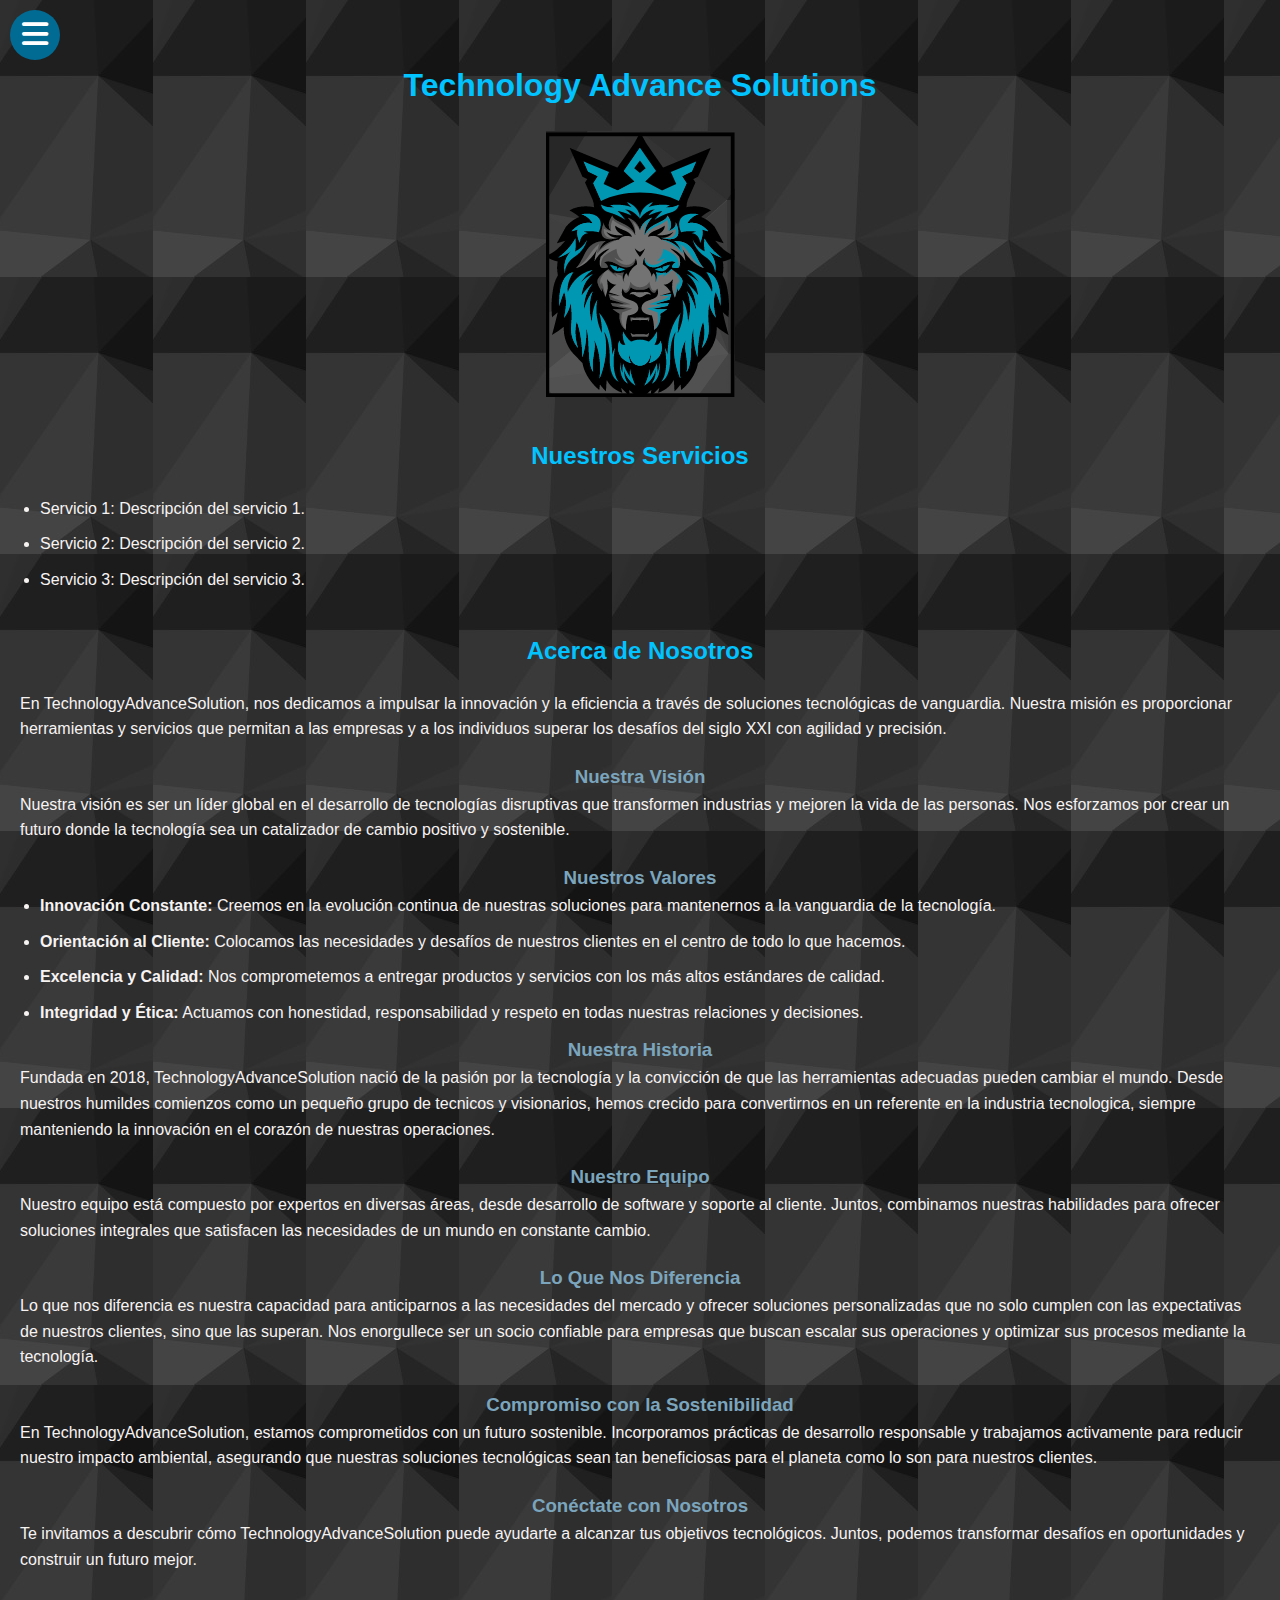
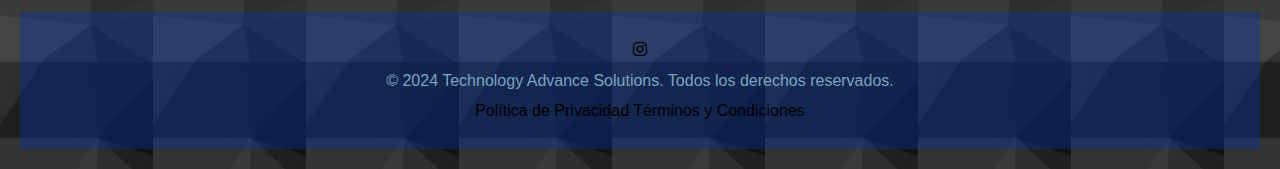
<file: src/main/resources/templates/Index.html>
<!DOCTYPE html>
<html lang="es">
<head>
    <meta charset="UTF-8">
    <meta name="viewport" content="width=device-width, initial-scale=1.0">
    <meta http-equiv="X-UA-Compatible" content="IE=edge">
    <meta property="og:title" content="Mi Página de Ejemplo">
    <meta property="og:description" content="Una breve descripción de la página">
    <meta property="og:image" content="thumbnail.jpg">
    <meta property="og:url" content="https://www.tupagina.com">
    <meta name="twitter:card" content="summary_large_image">
    <meta name="author" content="Bruno A Parisi">
    <meta name="description" content="Una descripción breve y clara del contenido de la página web.">
    
    <!-- Cargar estilos -->
    <link rel="stylesheet" href="/css/styles.css">
    <!-- Cargar Font Awesome desde un CDN -->
    <link rel="stylesheet" href="https://cdnjs.cloudflare.com/ajax/libs/font-awesome/6.0.0-beta3/css/all.min.css">
    
    <title>Technology Advance Solutions</title>
</head>
<body>
    
    <!-- Header con navegación -->
    <section class="inicio" id="inicio">
        <div class="contenido-seccion">
            <header>
                <div class="nav-bar" onclick="mostrarOcultarMenu()">
                    <i class="fa-solid fa-bars"></i>
                </div>
            <nav id="seleccionOpciones" class="nav">
                    <a href="/inicio" >Inicio</a>
                    <a href="/hardware">Hardware</a>
                    <a href="/software">Software</a>
                </nav>
            </header>
        </div>
    </section>
   
    <!-- Contenido principal -->
    <main>
        <!-- Sección de inicio -->
        <section class="inicio" id="inicio">
            <h1>Technology Advance Solutions</h1>
            <img src="/imagenes/Logos/Logo7.png" alt="Una descripción de la imagen para accesibilidad"> 
        </section>

        <!-- Sección de servicios -->
        <section id="servicios">
            <h2>Nuestros Servicios</h2>
            <ul>
                <li>Servicio 1: <span>Descripción del servicio 1.</span></li>
                <li>Servicio 2: <span>Descripción del servicio 2.</span></li>
                <li>Servicio 3: <span>Descripción del servicio 3.</span></li>
            </ul>
        </section>

        <!-- Sección acerca de nosotros -->
        <section id="acerca">
            <h2>Acerca de Nosotros</h2>
            <p>En TechnologyAdvanceSolution, nos dedicamos a impulsar la innovación y la eficiencia a través de soluciones tecnológicas de vanguardia. Nuestra misión es proporcionar herramientas y servicios que permitan a las empresas y a los individuos superar los desafíos del siglo XXI con agilidad y precisión.</p>
        
            <h3>Nuestra Visión</h3>
            <p>Nuestra visión es ser un líder global en el desarrollo de tecnologías disruptivas que transformen industrias y mejoren la vida de las personas. Nos esforzamos por crear un futuro donde la tecnología sea un catalizador de cambio positivo y sostenible.</p>
        
            <h3>Nuestros Valores</h3>
            <ul>
                <li><strong>Innovación Constante:</strong> Creemos en la evolución continua de nuestras soluciones para mantenernos a la vanguardia de la tecnología.</li>
                <li><strong>Orientación al Cliente:</strong> Colocamos las necesidades y desafíos de nuestros clientes en el centro de todo lo que hacemos.</li>
                <li><strong>Excelencia y Calidad:</strong> Nos comprometemos a entregar productos y servicios con los más altos estándares de calidad.</li>
                <li><strong>Integridad y Ética:</strong> Actuamos con honestidad, responsabilidad y respeto en todas nuestras relaciones y decisiones.</li>
            </ul>
        
            <h3>Nuestra Historia</h3>
            <p>Fundada en 2018, TechnologyAdvanceSolution nació de la pasión por la tecnología y la convicción de que las herramientas adecuadas pueden cambiar el mundo. Desde nuestros humildes comienzos como un pequeño grupo de tecnicos y visionarios, hemos crecido para convertirnos en un referente en la industria tecnologica, siempre manteniendo la innovación en el corazón de nuestras operaciones.</p>
        
            <h3>Nuestro Equipo</h3>
            <p>Nuestro equipo está compuesto por expertos en diversas áreas, desde desarrollo de software y soporte al cliente. Juntos, combinamos nuestras habilidades para ofrecer soluciones integrales que satisfacen las necesidades de un mundo en constante cambio.</p>
        
            <h3>Lo Que Nos Diferencia</h3>
            <p>Lo que nos diferencia es nuestra capacidad para anticiparnos a las necesidades del mercado y ofrecer soluciones personalizadas que no solo cumplen con las expectativas de nuestros clientes, sino que las superan. Nos enorgullece ser un socio confiable para empresas que buscan escalar sus operaciones y optimizar sus procesos mediante la tecnología.</p>
        
            <h3>Compromiso con la Sostenibilidad</h3>
            <p>En TechnologyAdvanceSolution, estamos comprometidos con un futuro sostenible. Incorporamos prácticas de desarrollo responsable y trabajamos activamente para reducir nuestro impacto ambiental, asegurando que nuestras soluciones tecnológicas sean tan beneficiosas para el planeta como lo son para nuestros clientes.</p>
        
            <h3>Conéctate con Nosotros</h3>
            <p>Te invitamos a descubrir cómo TechnologyAdvanceSolution puede ayudarte a alcanzar tus objetivos tecnológicos. Juntos, podemos transformar desafíos en oportunidades y construir un futuro mejor.</p>
        </section>
    </main>

    <!-- Footer -->
    <footer>
        <p>
            <a href="https://www.instagram.com/TechnologyAdvanceSolutions" target="_blank">
                <i class="fa-brands fa-instagram"></i>
            </a>
        </p>
        <p>&copy; 2024 Technology Advance Solutions. Todos los derechos reservados.</p>
        <p>
            <a href="politica-privacidad.html">Política de Privacidad</a>
            <a href="terminos-condiciones.html">Términos y Condiciones</a>
        </p>
    </footer>

    <!-- Scripts al final para mejorar la carga de la página -->
    <script src="/js/control.js"></script>
</body>
</html>
</file>
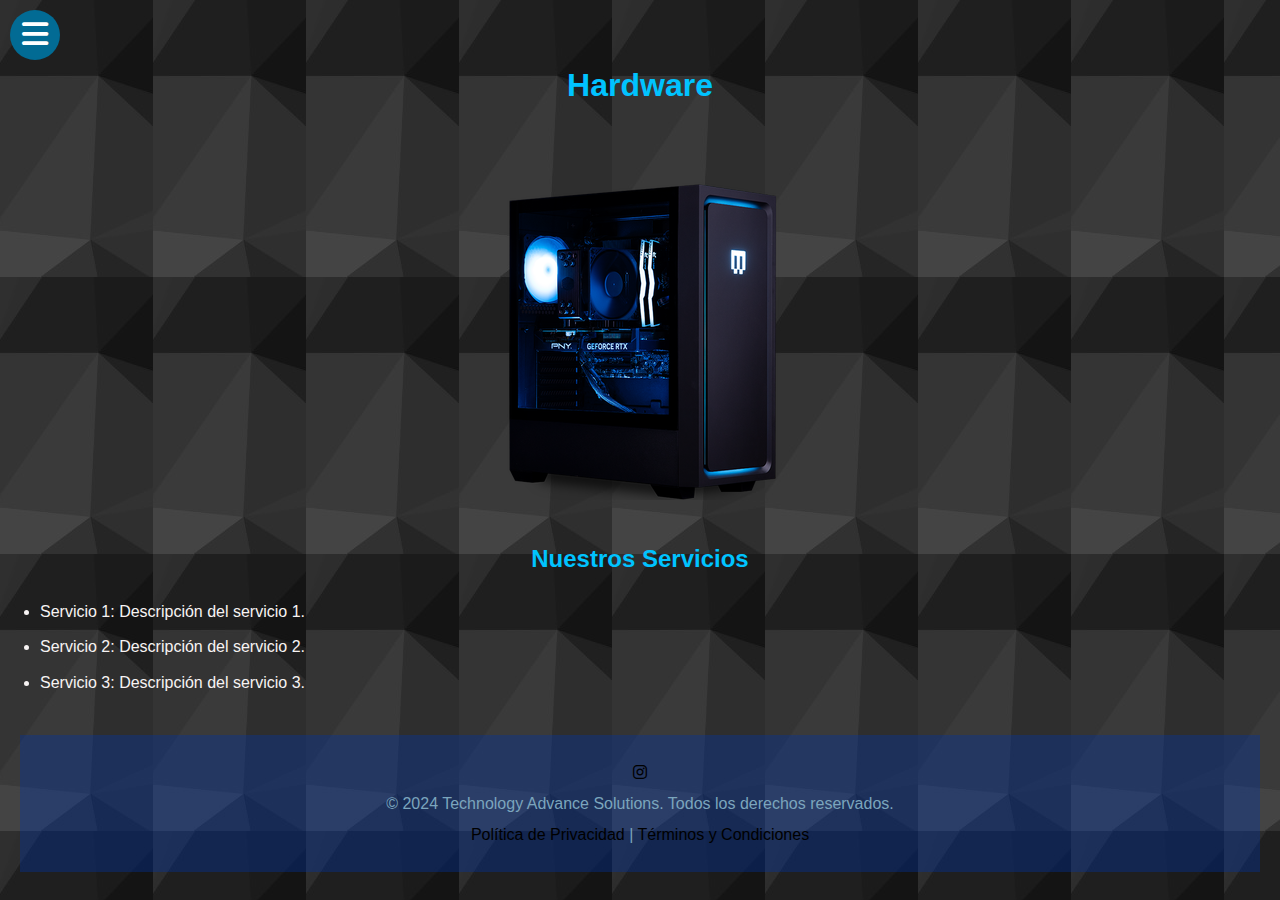
<file: seccionesGenerales/seccionHardware/Hardware.html>
<!DOCTYPE html>
<html lang="es">
<head>
    <meta charset="UTF-8">
    <meta name="viewport" content="width=device-width, initial-scale=1.0">
    <meta http-equiv="X-UA-Compatible" content="IE=edge">
    
    
    <!-- Cargar estilos -->
    <link rel="stylesheet" href="/css/styles.css">
    <!-- Cargar Font Awesome desde un CDN -->
    <link rel="stylesheet" href="https://cdnjs.cloudflare.com/ajax/libs/font-awesome/6.0.0-beta3/css/all.min.css">
    
    <title>Hardware</title>
</head>
<body>
    <!-- Header con navegación -->
    <section class="inicio" id="inicio">
        <div class="contenido-seccion">
            <header>
                <div class="nav-bar" onclick="mostrarOcultarMenu()">
                    <i class="fa-solid fa-bars"></i>
                </div>
                <nav id="nav" class="nav">
                    <a href="#" data-url="/Index.html">Inicio</a>
                    <a href="#" data-url="/seccionesGenerales/seccionHardware/Hardware.html">Hardware</a>
                    <a href="#" data-url="/seccionesGenerales/seccionSoftware/Software.html">Software</a>
                </nav>
            </header>
        </div>
    </section>

    <!-- Contenido principal -->
    <main>
        <!-- Sección de inicio -->
        <section class="inicio" id="inicio">
            <h1>Hardware</h1>
            <img src="/imagenes/Hadware/cpu.png" alt="Una descripción de la imagen para accesibilidad"> 
        </section>

        <!-- Sección de servicios -->
        <section id="servicios">
            <h2>Nuestros Servicios</h2>
            <ul>
                <li>Servicio 1: <span>Descripción del servicio 1.</span></li>
                <li>Servicio 2: <span>Descripción del servicio 2.</span></li>
                <li>Servicio 3: <span>Descripción del servicio 3.</span></li>
            </ul>
        </section>

       
    </main>

    <!-- Footer -->
    <footer>
        <p>
            <a href="https://www.instagram.com/TechnologyAdvanceSolutions" target="_blank">
                <i class="fa-brands fa-instagram"></i>
            </a>
        </p>
        <p>&copy; 2024 Technology Advance Solutions. Todos los derechos reservados.</p>
        <p>
            <a href="politica-privacidad.html">Política de Privacidad</a> | 
            <a href="terminos-condiciones.html">Términos y Condiciones</a>
        </p>
    </footer>

    <!-- Scripts al final para mejorar la carga de la página -->
    <script src="/js/control.js"></script>
</body>
</html>
</file>
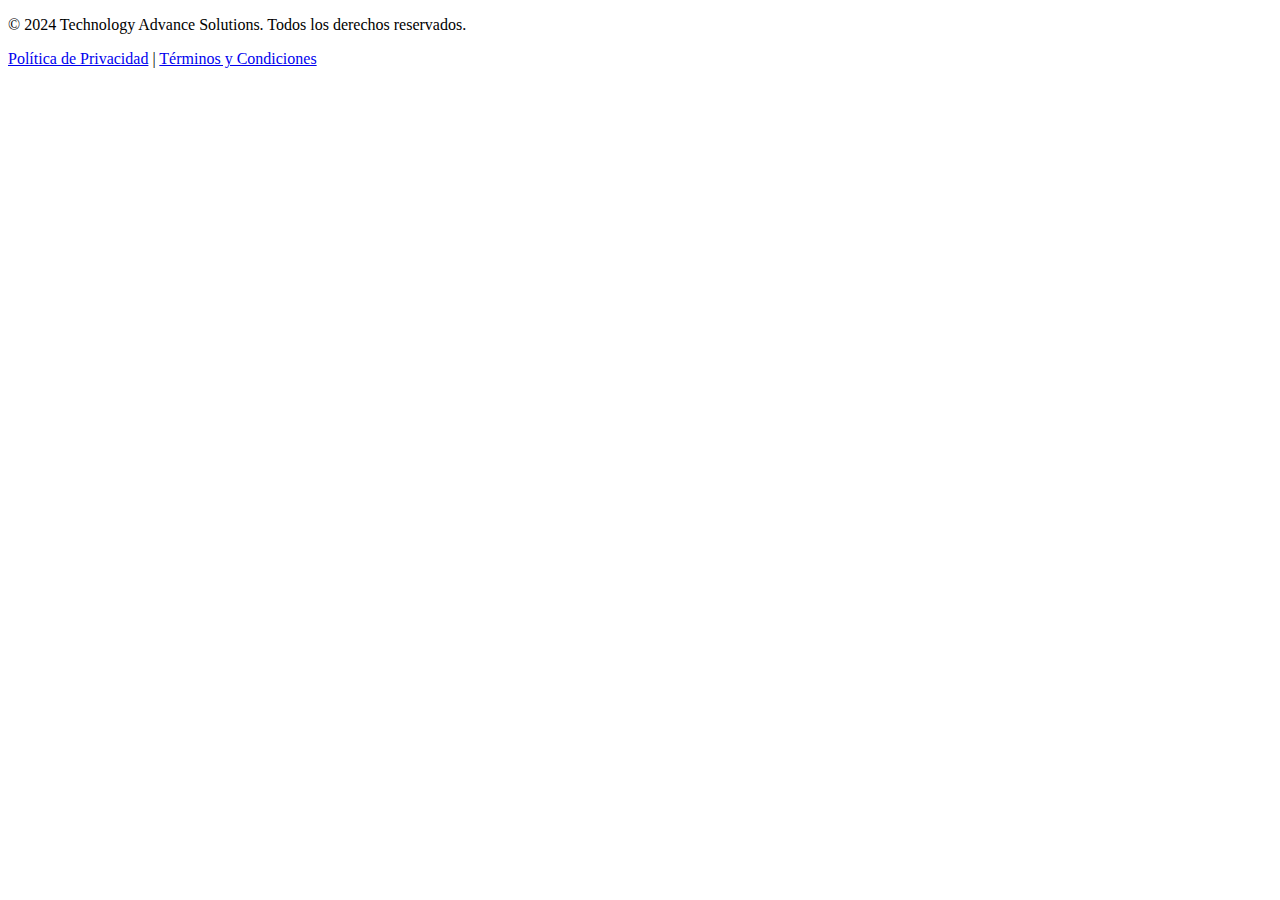
<file: seccionesGenerales/seccionMenu/Footer.html>
<!DOCTYPE html>
<html lang="es">

<body>
    <!-- Footer -->
    <footer>
        <p>
            <a href="https://www.instagram.com/TechnologyAdvanceSolutions" target="_blank">
                <i class="fa-brands fa-instagram"></i>
            </a>
        </p>
        <p>&copy; 2024 Technology Advance Solutions. Todos los derechos reservados.</p>
        <p>
            <a href="politica-privacidad.html">Política de Privacidad</a> | 
            <a href="terminos-condiciones.html">Términos y Condiciones</a>
        </p>
    </footer>

</body>
</html>
</file>
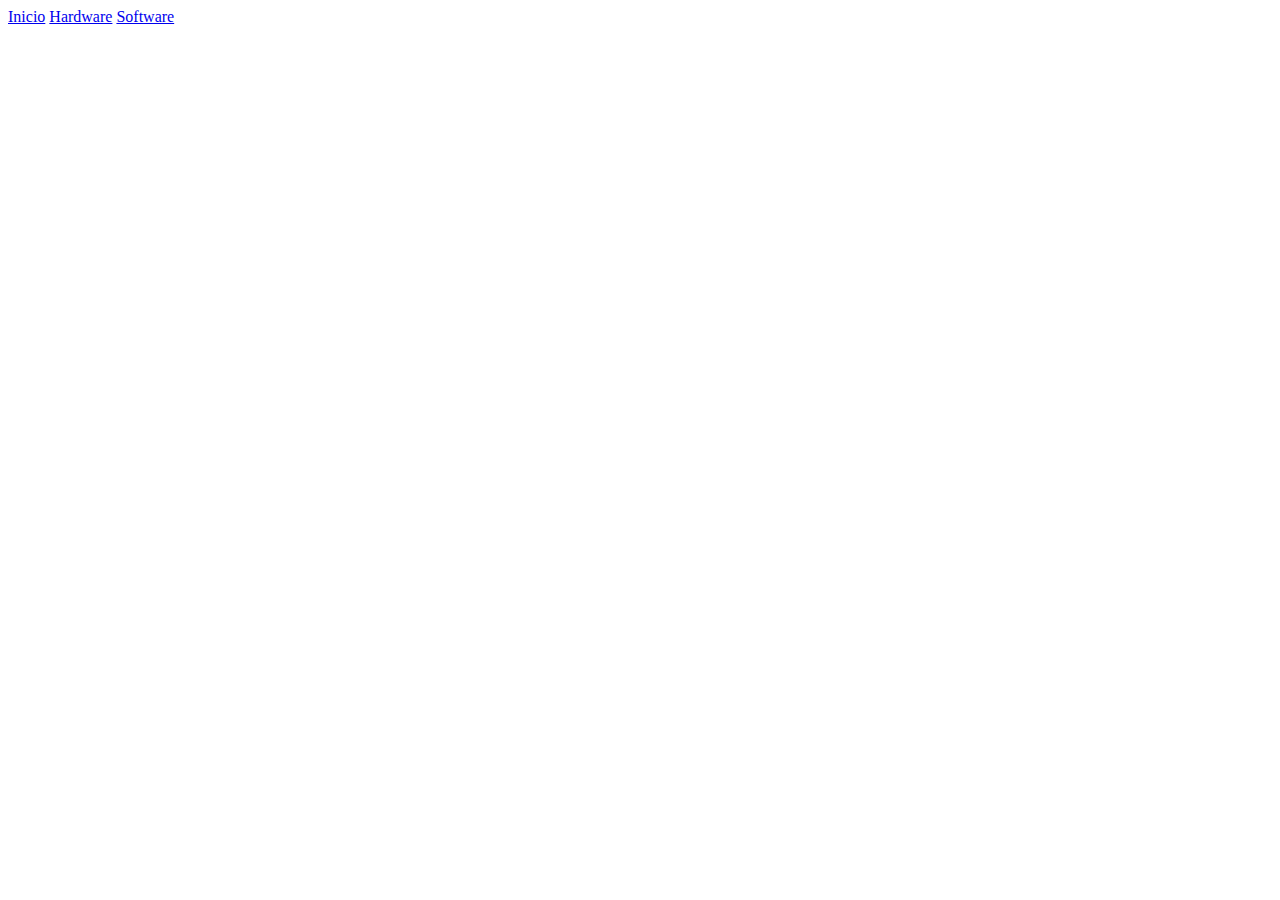
<file: seccionesGenerales/seccionMenu/menuOpciones.html>
<!DOCTYPE html>
<html lang="es">

<body>
    <!-- Header con navegación -->
    <section class="inicio" id="inicio">
        <div class="contenido-seccion">
            <header>
                <div class="nav-bar" onclick="mostrarOcultarMenu()">
                    <i class="fa-solid fa-bars"></i>
                </div>
                <nav id="nav" class="nav">
                    <a href="#" data-url="/Index.html">Inicio</a>
                    <a href="#" data-url="/seccionesGenerales/seccionHardware/Hardware.html">Hardware</a>
                    <a href="#" data-url="/seccionesGenerales/seccionSoftware/Software.html">Software</a>
                </nav>
            </header>
        </div>
    </section>

</body>
</html>
</file>
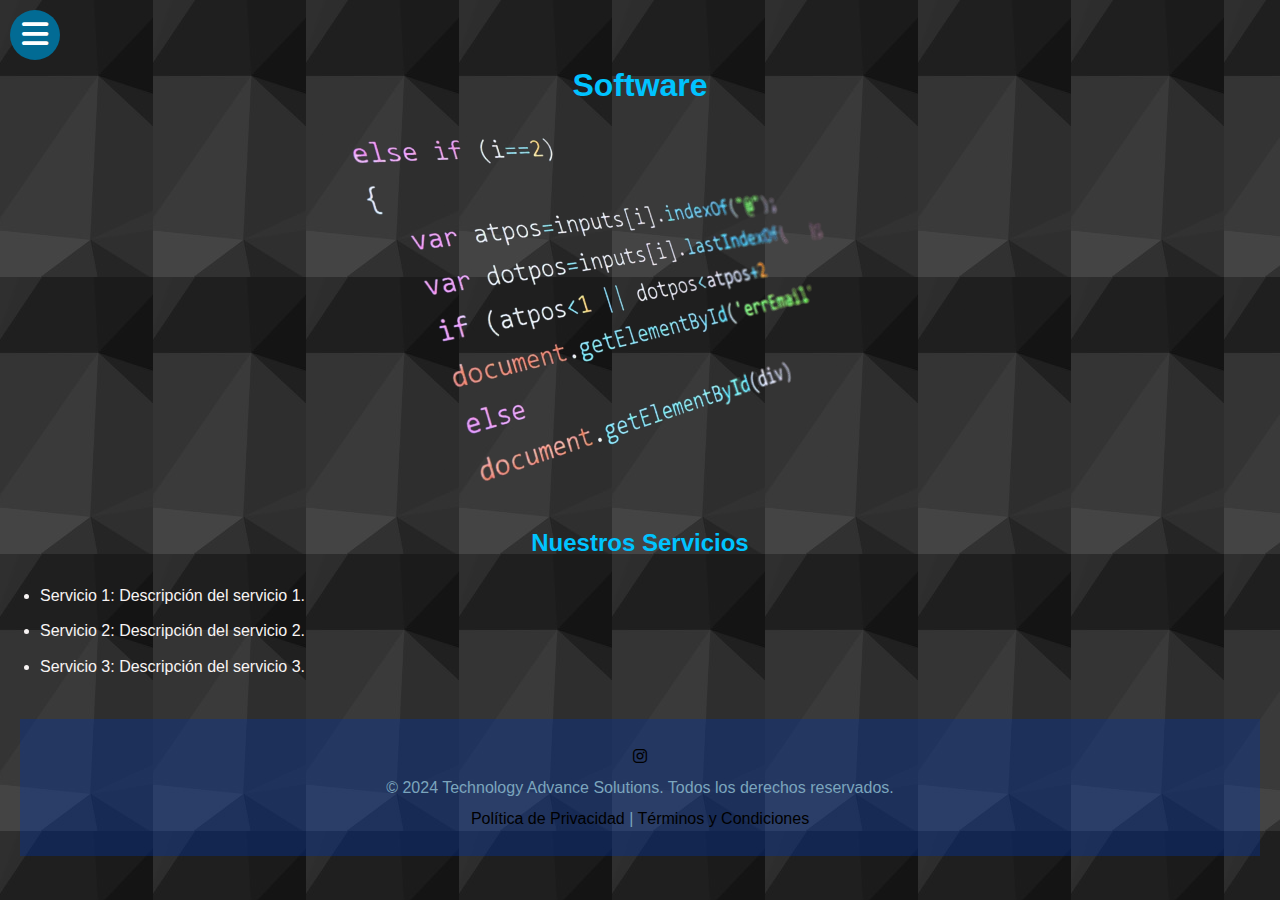
<file: seccionesGenerales/seccionSoftware/Software.html>
<!DOCTYPE html>
<html lang="es">
<head>
    <meta charset="UTF-8">
    <meta name="viewport" content="width=device-width, initial-scale=1.0">
    <meta http-equiv="X-UA-Compatible" content="IE=edge">
    
    
    <!-- Cargar estilos -->
    <link rel="stylesheet" href="/css/styles.css">
    <!-- Cargar Font Awesome desde un CDN -->
    <link rel="stylesheet" href="https://cdnjs.cloudflare.com/ajax/libs/font-awesome/6.0.0-beta3/css/all.min.css">
    
    <title>Software</title>
</head>
<body>
    <!-- Header con navegación -->
    <section class="inicio" id="inicio">
        <div class="contenido-seccion">
            <header>
                <div class="nav-bar" onclick="mostrarOcultarMenu()">
                    <i class="fa-solid fa-bars"></i>
                </div>
                <nav id="nav" class="nav">
                    <a href="#" data-url="/Index.html">Inicio</a>
                    <a href="#" data-url="/seccionesGenerales/seccionHardware/Hardware.html">Hardware</a>
                    <a href="#" data-url="/seccionesGenerales/seccionSoftware/Software.html">Software</a>
                </nav>
            </header>
        </div>
    </section>

    <!-- Contenido principal -->
    <main>
        <!-- Sección de inicio -->
        <section class="inicio" id="inicio">
            <h1>Software</h1>
            <img src="/imagenes/Software/softwarepng.png" alt="Una descripción de la imagen para accesibilidad"> 
        </section>

        <!-- Sección de servicios -->
        <section id="servicios">
            <h2>Nuestros Servicios</h2>
            <ul>
                <li>Servicio 1: <span>Descripción del servicio 1.</span></li>
                <li>Servicio 2: <span>Descripción del servicio 2.</span></li>
                <li>Servicio 3: <span>Descripción del servicio 3.</span></li>
            </ul>
        </section>

       
    </main>

    <!-- Footer -->
    <footer>
        <p>
            <a href="https://www.instagram.com/TechnologyAdvanceSolutions" target="_blank">
                <i class="fa-brands fa-instagram"></i>
            </a>
        </p>
        <p>&copy; 2024 Technology Advance Solutions. Todos los derechos reservados.</p>
        <p>
            <a href="politica-privacidad.html">Política de Privacidad</a> | 
            <a href="terminos-condiciones.html">Términos y Condiciones</a>
        </p>
    </footer>

    <!-- Scripts al final para mejorar la carga de la página -->
    <script src="/js/control.js"></script>
</body>
</html>
</file>
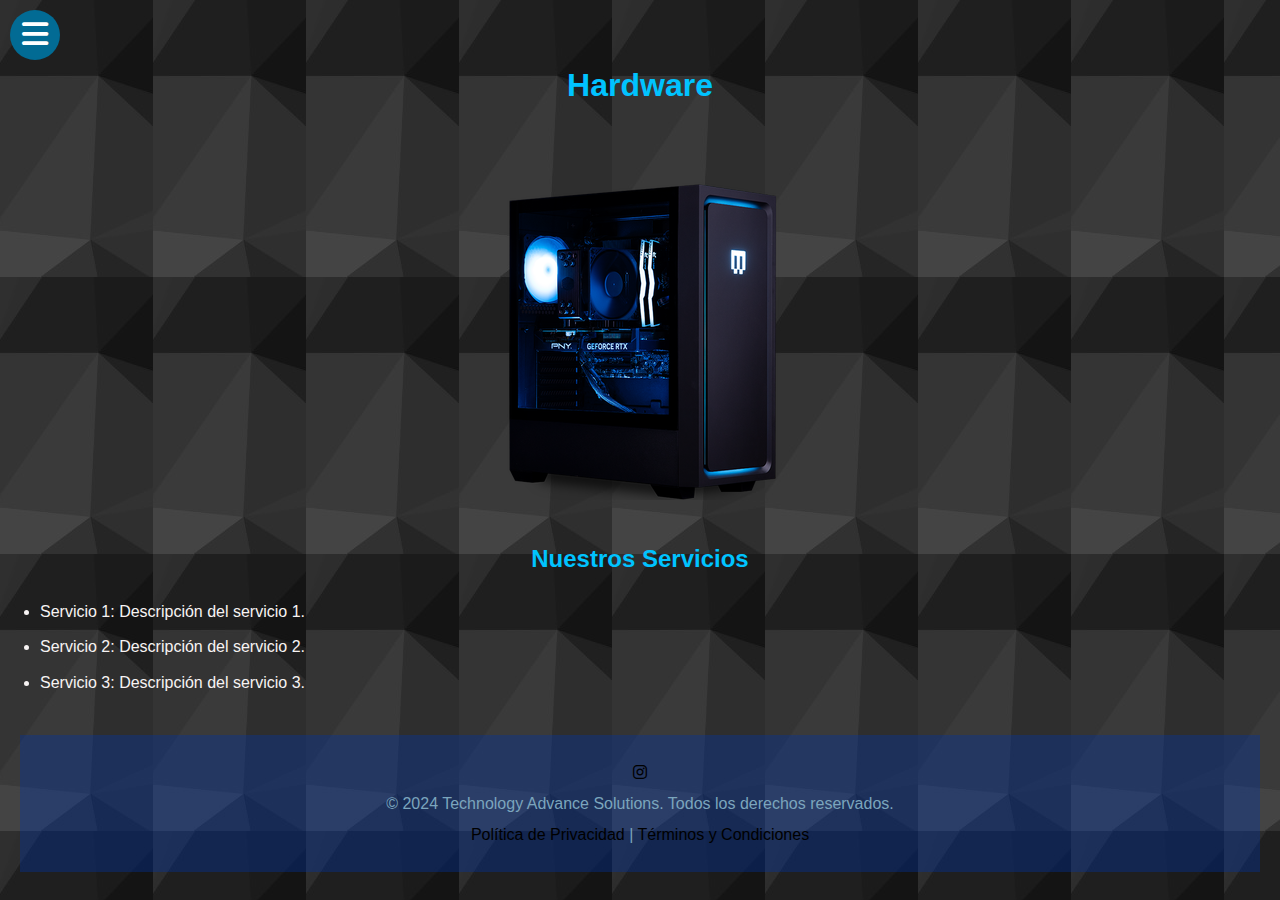
<file: src/main/resources/templates/seccionesGenerales/seccionHardware/Hardware.html>
<!DOCTYPE html>
<html lang="es">
<head>
    <meta charset="UTF-8">
    <meta name="viewport" content="width=device-width, initial-scale=1.0">
    <meta http-equiv="X-UA-Compatible" content="IE=edge">
    
    
    <!-- Cargar estilos -->
    <link rel="stylesheet" href="/css/styles.css">
    <!-- Cargar Font Awesome desde un CDN -->
    <link rel="stylesheet" href="https://cdnjs.cloudflare.com/ajax/libs/font-awesome/6.0.0-beta3/css/all.min.css">
    
    <title>Hardware</title>
</head>
<body>
    <!-- Header con navegación -->
    <section class="inicio" id="inicio">
        <div class="contenido-seccion">
            <header>
                <div class="nav-bar" onclick="mostrarOcultarMenu()">
                    <i class="fa-solid fa-bars"></i>
                </div>
                <nav id="seleccionOpciones" class="nav">
                    <a href="/inicio" >Inicio</a>
                    <a href="/hardware">Hardware</a>
                    <a href="/software">Software</a>
                </nav>
            </header>
        </div>
    </section>

    <!-- Contenido principal -->
    <main>
        <!-- Sección de inicio -->
        <section class="inicio" id="inicio">
            <h1>Hardware</h1>
            <img src="/imagenes/Hadware/cpu.png" alt="Una descripción de la imagen para accesibilidad"> 
        </section>

        <!-- Sección de servicios -->
        <section id="servicios">
            <h2>Nuestros Servicios</h2>
            <ul>
                <li>Servicio 1: <span>Descripción del servicio 1.</span></li>
                <li>Servicio 2: <span>Descripción del servicio 2.</span></li>
                <li>Servicio 3: <span>Descripción del servicio 3.</span></li>
            </ul>
        </section>

       
    </main>

    <!-- Footer -->
    <footer>
        <p>
            <a href="https://www.instagram.com/TechnologyAdvanceSolutions" target="_blank">
                <i class="fa-brands fa-instagram"></i>
            </a>
        </p>
        <p>&copy; 2024 Technology Advance Solutions. Todos los derechos reservados.</p>
        <p>
            <a href="politica-privacidad.html">Política de Privacidad</a> | 
            <a href="terminos-condiciones.html">Términos y Condiciones</a>
        </p>
    </footer>

    <!-- Scripts al final para mejorar la carga de la página -->
    <script src="/js/control.js"></script>
</body>
</html>
</file>
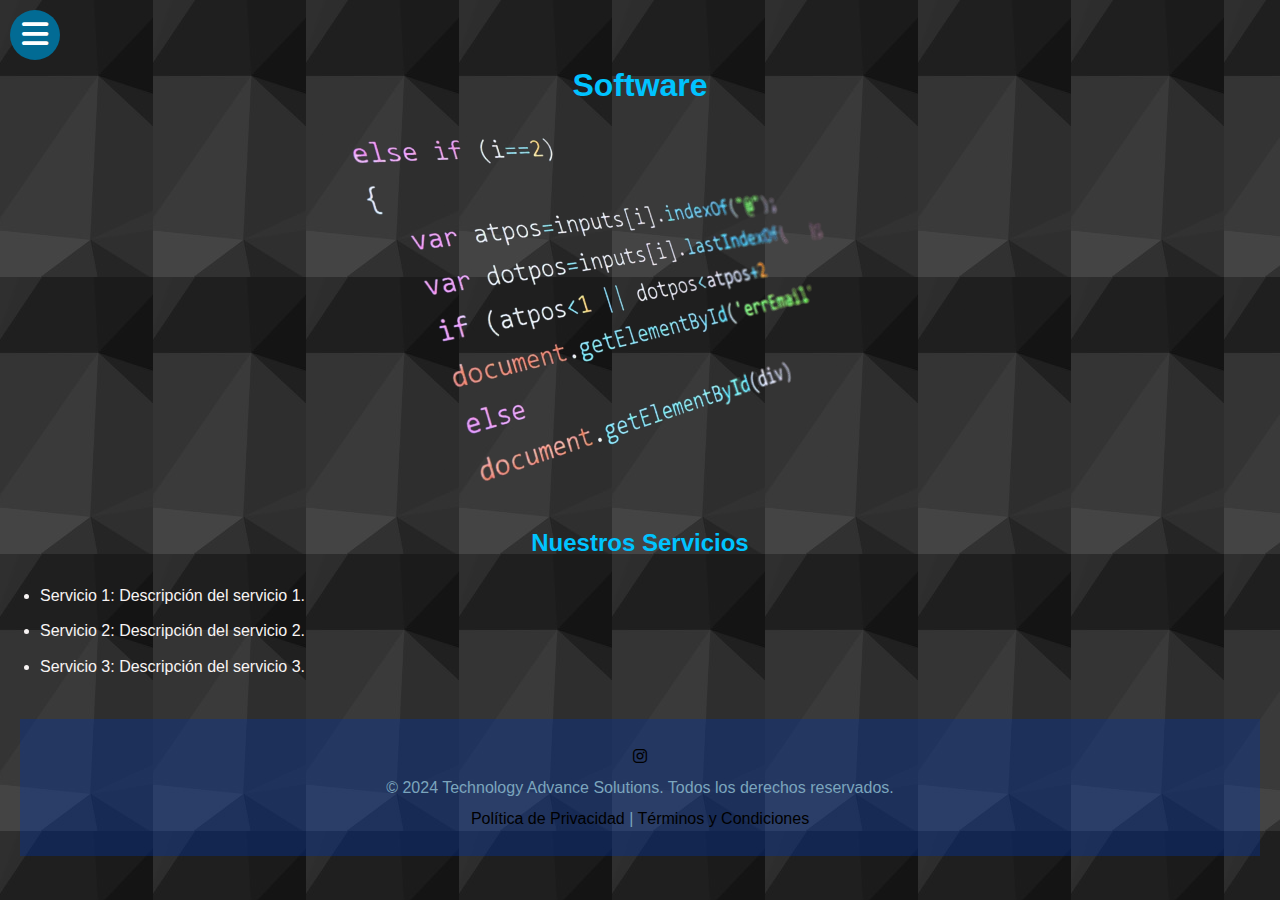
<file: src/main/resources/templates/seccionesGenerales/seccionSoftware/Software.html>
<!DOCTYPE html>
<html lang="es">
<head>
    <meta charset="UTF-8">
    <meta name="viewport" content="width=device-width, initial-scale=1.0">
    <meta http-equiv="X-UA-Compatible" content="IE=edge">
    
    
    <!-- Cargar estilos -->
    <link rel="stylesheet" href="/css/styles.css">
    <!-- Cargar Font Awesome desde un CDN -->
    <link rel="stylesheet" href="https://cdnjs.cloudflare.com/ajax/libs/font-awesome/6.0.0-beta3/css/all.min.css">
    
    <title>Software</title>
</head>
<body>
    <!-- Header con navegación -->
    <section class="inicio" id="inicio">
        <div class="contenido-seccion">
            <header>
                <div class="nav-bar" onclick="mostrarOcultarMenu()">
                    <i class="fa-solid fa-bars"></i>
                </div>
                <nav id="seleccionOpciones" class="nav">
                    <a href="/inicio" >Inicio</a>
                    <a href="/sistemasOperativos">Sistemas Operativos</a>
                </nav>
            </header>
        </div>
    </section>

    <!-- Contenido principal -->
    <main>
        <!-- Sección de inicio -->
        <section class="inicio" id="inicio">
            <h1>Software</h1>
            <img src="/imagenes/Software/softwarepng.png" alt="Una descripción de la imagen para accesibilidad"> 
        </section>

        <!-- Sección de servicios -->
        <section id="servicios">
            <h2>Nuestros Servicios</h2>
            <ul>
                <li>Servicio 1: <span>Descripción del servicio 1.</span></li>
                <li>Servicio 2: <span>Descripción del servicio 2.</span></li>
                <li>Servicio 3: <span>Descripción del servicio 3.</span></li>
            </ul>
        </section>

       
    </main>

    <!-- Footer -->
    <footer>
        <p>
            <a href="https://www.instagram.com/TechnologyAdvanceSolutions" target="_blank">
                <i class="fa-brands fa-instagram"></i>
            </a>
        </p>
        <p>&copy; 2024 Technology Advance Solutions. Todos los derechos reservados.</p>
        <p>
            <a href="politica-privacidad.html">Política de Privacidad</a> | 
            <a href="terminos-condiciones.html">Términos y Condiciones</a>
        </p>
    </footer>

    <!-- Scripts al final para mejorar la carga de la página -->
    <script src="/js/control.js"></script>
</body>
</html>
</file>
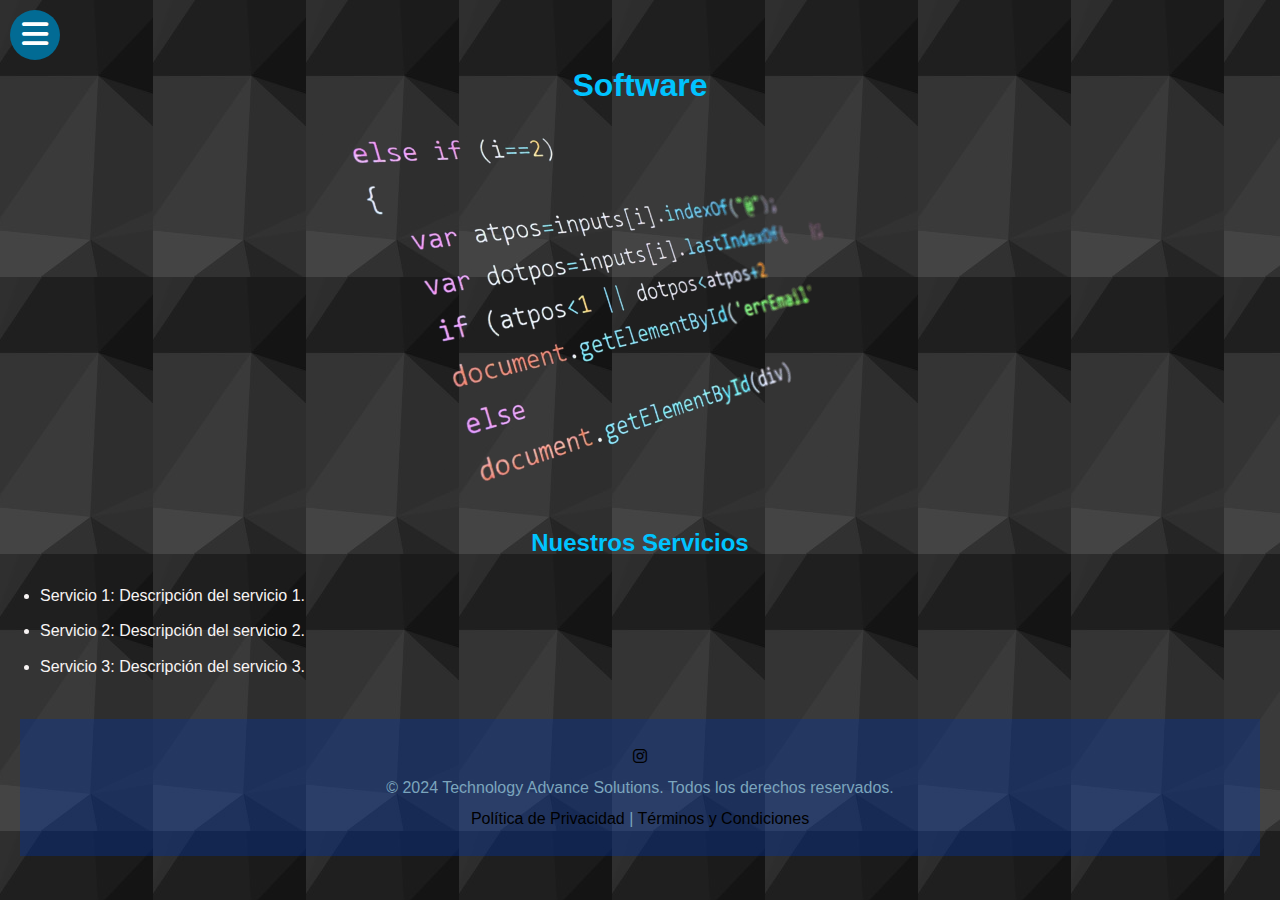
<file: src/main/resources/templates/seccionesGenerales/seccionSoftware/SistemasOperativos/Linux.html>
<!DOCTYPE html>
<html lang="es">
<head>
    <meta charset="UTF-8">
    <meta name="viewport" content="width=device-width, initial-scale=1.0">
    <meta http-equiv="X-UA-Compatible" content="IE=edge">
    
    
    <!-- Cargar estilos -->
    <link rel="stylesheet" href="/css/styles.css">
    <!-- Cargar Font Awesome desde un CDN -->
    <link rel="stylesheet" href="https://cdnjs.cloudflare.com/ajax/libs/font-awesome/6.0.0-beta3/css/all.min.css">
    
    <title>Software</title>
</head>
<body>
    <!-- Header con navegación -->
    <section class="inicio" id="inicio">
        <div class="contenido-seccion">
            <header>
                <div class="nav-bar" onclick="mostrarOcultarMenu()">
                    <i class="fa-solid fa-bars"></i>
                </div>
                <nav id="seleccionOpciones" class="nav">
                    <a href="/inicio" >Inicio</a>
                    <a href="/hardware">Hardware</a>
                    <a href="/software">Software</a>
                </nav>
            </header>
        </div>
    </section>

    <!-- Contenido principal -->
    <main>
        <!-- Sección de inicio -->
        <section class="inicio" id="inicio">
            <h1>Software</h1>
            <img src="/imagenes/Software/softwarepng.png" alt="Una descripción de la imagen para accesibilidad"> 
        </section>

        <!-- Sección de servicios -->
        <section id="servicios">
            <h2>Nuestros Servicios</h2>
            <ul>
                <li>Servicio 1: <span>Descripción del servicio 1.</span></li>
                <li>Servicio 2: <span>Descripción del servicio 2.</span></li>
                <li>Servicio 3: <span>Descripción del servicio 3.</span></li>
            </ul>
        </section>

       
    </main>

    <!-- Footer -->
    <footer>
        <p>
            <a href="https://www.instagram.com/TechnologyAdvanceSolutions" target="_blank">
                <i class="fa-brands fa-instagram"></i>
            </a>
        </p>
        <p>&copy; 2024 Technology Advance Solutions. Todos los derechos reservados.</p>
        <p>
            <a href="politica-privacidad.html">Política de Privacidad</a> | 
            <a href="terminos-condiciones.html">Términos y Condiciones</a>
        </p>
    </footer>

    <!-- Scripts al final para mejorar la carga de la página -->
    <script src="/js/control.js"></script>
</body>
</html>
</file>
<file: css/styles.css>
/* Reseteo básico para asegurar consistencia entre navegadores */
* {
    margin: 0;
    padding: 0;
    box-sizing: border-box;
}

html {
    font-size: 100%; /* Base de 16px */
}

* body {
    font-family: Arial, sans-serif; /* Tipografía legible y común */
    line-height: 1.6; /* Mejora la legibilidad */
    color: #f7f3f3; /* Texto en un gris oscuro para menos contraste en los ojos */
    /*background-color: #9bbbd4; /* Fondo claro y neutro */
    background-image: url("/imagenes/Fondos/fondo.jpg");
    padding: 20px;
}


/* Estilo para centrar la imagen */
#inicio {
    text-align: center; /* Centra el contenido en el eje horizontal */
}

#inicio img {
    display: block;
    margin: 0 auto; /* Centra la imagen */
    max-width: 100%; /* Asegura que la imagen se ajuste al contenedor si es más grande */
    height: auto; /* Mantiene la proporción de la imagen */
}

/* Navegación */
/*header {
    background-color: #0034a55e;
    color: #ffffff7a;
    padding: 10px 0;
    margin-bottom: 20px;
}*/

nav ul {
    list-style: none; /* Elimina los puntos de la lista */
    text-align: center;
}

nav ul li {
    display: inline; /* Los enlaces de navegación en línea */
    margin: 0 15px;
}

nav ul li a {
    color: #fff;
    text-decoration: none;
    font-weight: bold;
    transition: color 0.3s ease; /* Suave transición al pasar el cursor */
}

nav ul li a:hover {
    color: #58d0ff; /* Cambia a un color distinto al pasar el cursor */
}

/* Secciones */
section {
    margin-bottom: 40px;
}

h1, h2 {
    color: #00c3ff;
    margin-bottom: 20px;
    text-align: center;
}

p {
    margin-bottom: 20px;
}

ul {
    margin-left: 20px;
}

ul li {
    margin-bottom: 10px;
}


/* Footer */
footer {
    text-align: center;
    padding: 20px;
    background-color: #0034a55e;
    color: #7ba5bd;
    margin-top: 40px;
}

footer p {
    margin: 5px 0;
}

footer a {
    color: #000000;
    text-decoration: none;
}

footer a:hover {
    text-decoration: underline;
}

/* Responsive design */
@media (max-width: 768px) {
    nav ul li {
        display: block;
        margin: 10px 0;
    }
    
    form {
        width: 90%;
    }
}

/* Estilos del menú */
.nav-bar {
    position: fixed;
    top: 10px;
    left: 10px;
    background-color: #026b94;
    font-size: 30px;
    width: 50px;
    height: 50px;
    border-radius: 50%;
    text-align: center;
    line-height: 50px;
    cursor: pointer;
    color: #fff;
    z-index: 1000;
    transition: all 0.3s ease;
}

.nav-bar:hover {
    box-shadow: 0 0 10px rgba(0, 0, 0, 0.5);
}

.nav {
    position: fixed;
    top: 0;
    left: -250px; /* Oculto inicialmente fuera del borde izquierdo */
    width: 250px;
    height: 100%;
    background-color: #0189c9;
    padding-top: 60px;
    transition: left 0.3s ease;
    z-index: 999;
}

.nav a {
    display: block;
    padding: 15px;
    color: #fff;
    text-decoration: none;
    font-weight: bold;
    transition: background-color 0.3s ease;
}

.nav a:hover {
    background-color: #00b7ff;
}

/* Clases para mostrar el menú */
.nav.mostrar {
    left: 0;
}

/* Titulos */
#acerca h3 {
    text-align: center;
    color: #7ba5bd;
}


#contenido-dinamico {
    padding: 20px;
    background-color: #fff;
    border-radius: 5px;
    margin: 20px;
    min-height: 400px; /* Asegura que el contenido dinámico tenga un espacio mínimo */
}
</file>
